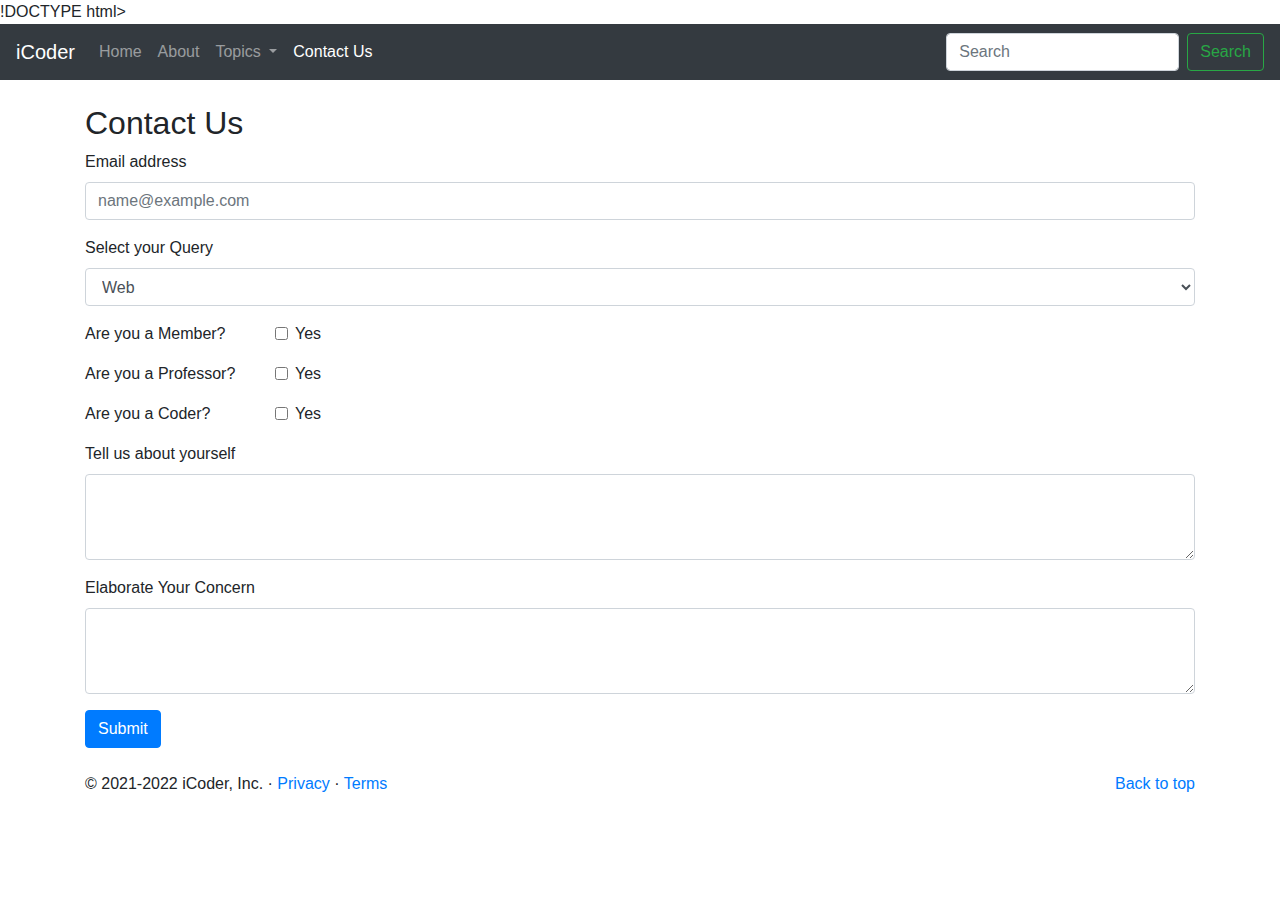
<file: I-coder-master/Frontend/contact.html>
!DOCTYPE html>
<html lang="en">
  <head>
    <!-- Required meta tags -->
    <meta charset="utf-8" />
    <meta
      name="viewport"
      content="width=device-width, initial-scale=1, shrink-to-fit=no"
    />

    <!-- Bootstrap CSS -->
    <link
      rel="stylesheet"
      href="https://stackpath.bootstrapcdn.com/bootstrap/4.4.1/css/bootstrap.min.css"
      integrity="sha384-Vkoo8x4CGsO3+Hhxv8T/Q5PaXtkKtu6ug5TOeNV6gBiFeWPGFN9MuhOf23Q9Ifjh"
      crossorigin="anonymous"
    />

    <title>iCoder - Heaven for Programmers</title>
  </head>

  <body>
    <nav class="navbar navbar-expand-lg navbar-dark bg-dark">
      <a class="navbar-brand" href="#">iCoder</a>
      <button
        class="navbar-toggler"
        type="button"
        data-toggle="collapse"
        data-target="#navbarSupportedContent"
        aria-controls="navbarSupportedContent"
        aria-expanded="false"
        aria-label="Toggle navigation"
      >
        <span class="navbar-toggler-icon"></span>
      </button>

      <div class="collapse navbar-collapse" id="navbarSupportedContent">
        <ul class="navbar-nav mr-auto">
          <li class="nav-item">
            <a class="nav-link" href="/"
              >Home <span class="sr-only">(current)</span></a
            >
          </li>
          <li class="nav-item">
            <a class="nav-link" href="/about.html">About</a>
          </li>

          <li class="nav-item dropdown">
            <a
              class="nav-link dropdown-toggle"
              href="#"
              id="navbarDropdown"
              role="button"
              data-toggle="dropdown"
              aria-haspopup="true"
              aria-expanded="false"
            >
              Topics
            </a>
            <div class="dropdown-menu" aria-labelledby="navbarDropdown">
              <a class="dropdown-item" href="#">Technology</a>
              <a class="dropdown-item" href="#">Web Development</a>
              <div class="dropdown-divider"></div>
              <a class="dropdown-item" href="#">Support</a>
              <a class="dropdown-item" href="#">Write for us</a>
            </div>
          </li>
          <li class="nav-item active">
            <a class="nav-link" href="/contact.html">Contact Us</a>
          </li>
        </ul>
        <form class="form-inline my-2 my-lg-0">
          <input
            class="form-control mr-sm-2"
            type="search"
            placeholder="Search"
            aria-label="Search"
          />
          <button class="btn btn-outline-success my-2 my-sm-0" type="submit">
            Search
          </button>
        </form>
      </div>
    </nav>

    <div class="container my-4">
      <h2>Contact Us</h2>
      <form>
        <div class="form-group">
          <label for="exampleFormControlInput1">Email address</label>
          <input
            type="email"
            class="form-control"
            id="exampleFormControlInput1"
            placeholder="name@example.com"
          />
        </div>
        <div class="form-group">
          <label for="exampleFormControlSelect1">Select your Query</label>
          <select class="form-control" id="exampleFormControlSelect1">
            <option>Web</option>
            <option>Tech Stack</option>
            <option>Technology</option>
            <option>Others</option>
          </select>
        </div>
        <div class="form-group row">
          <div class="col-sm-2">Are you a Member?</div>
          <div class="col-sm-10">
            <div class="form-check">
              <input class="form-check-input" type="checkbox" id="gridCheck1" />
              <label class="form-check-label" for="gridCheck1"> Yes </label>
            </div>
          </div>
        </div>
        <div class="form-group row">
          <div class="col-sm-2">Are you a Professor?</div>
          <div class="col-sm-10">
            <div class="form-check">
              <input class="form-check-input" type="checkbox" id="gridCheck2" />
              <label class="form-check-label" for="gridCheck2"> Yes </label>
            </div>
          </div>
        </div>
        <div class="form-group row">
          <div class="col-sm-2">Are you a Coder?</div>
          <div class="col-sm-10">
            <div class="form-check">
              <input class="form-check-input" type="checkbox" id="gridCheck3" />
              <label class="form-check-label" for="gridCheck3"> Yes </label>
            </div>
          </div>
        </div>

        <div class="form-group">
          <label for="exampleFormControlTextarea1"
            >Tell us about yourself</label
          >
          <textarea
            class="form-control"
            id="exampleFormControlTextarea1"
            rows="3"
          ></textarea>
        </div>
        <div class="form-group">
          <label for="exampleFormControlTextarea2"
            >Elaborate Your Concern</label
          >
          <textarea
            class="form-control"
            id="exampleFormControlTextarea2"
            rows="3"
          ></textarea>
        </div>
        <button class="btn btn-primary">Submit</button>
      </form>
    </div>

    <footer class="container">
      <p class="float-right"><a href="#">Back to top</a></p>
      <p>
        © 2021-2022 iCoder, Inc. · <a href="#">Privacy</a> ·
        <a href="#">Terms</a>
      </p>
    </footer>
    <!-- Optional JavaScript -->
    <!-- jQuery first, then Popper.js, then Bootstrap JS -->
    <script
      src="https://code.jquery.com/jquery-3.4.1.slim.min.js"
      integrity="sha384-J6qa4849blE2+poT4WnyKhv5vZF5SrPo0iEjwBvKU7imGFAV0wwj1yYfoRSJoZ+n"
      crossorigin="anonymous"
    ></script>
    <script
      src="https://cdn.jsdelivr.net/npm/popper.js@1.16.0/dist/umd/popper.min.js"
      integrity="sha384-Q6E9RHvbIyZFJoft+2mJbHaEWldlvI9IOYy5n3zV9zzTtmI3UksdQRVvoxMfooAo"
      crossorigin="anonymous"
    ></script>
    <script
      src="https://stackpath.bootstrapcdn.com/bootstrap/4.4.1/js/bootstrap.min.js"
      integrity="sha384-wfSDF2E50Y2D1uUdj0O3uMBJnjuUD4Ih7YwaYd1iqfktj0Uod8GCExl3Og8ifwB6"
      crossorigin="anonymous"
    ></script>
  </body>
</html>
</file>
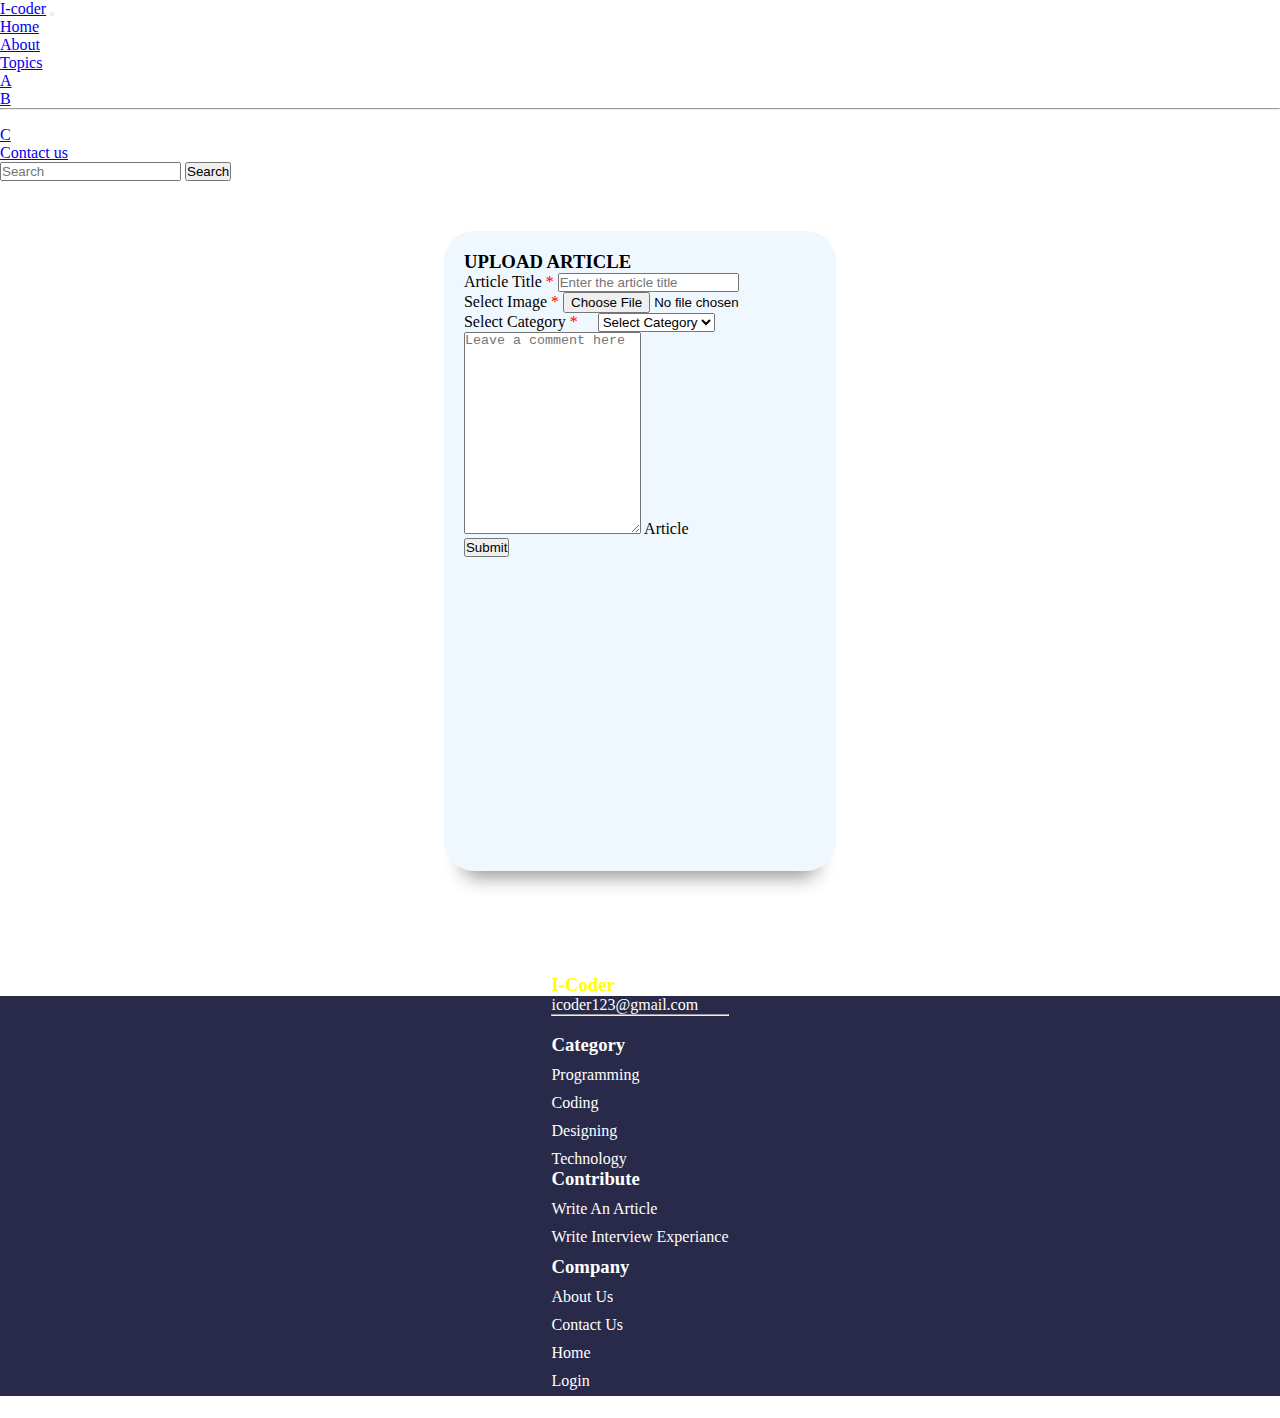
<file: I-coder-master/Frontend/upload_article.html>
<!doctype html>
<html lang="en">
  <head>
    <!-- Required meta tags -->
    <meta charset="utf-8">
    <meta name="viewport" content="width=device-width, initial-scale=1">

    <!-- Bootstrap CSS -->
    <link href="https://cdn.jsdelivr.net/npm/bootstrap@5.0.2/dist/css/bootstrap.min.css" rel="stylesheet" integrity="sha384-EVSTQN3/azprG1Anm3QDgpJLIm9Nao0Yz1ztcQTwFspd3yD65VohhpuuCOmLASjC" crossorigin="anonymous">
    <link rel="stylesheet" href="footer.css">
    <link rel="stylesheet" href="upload_article.css">
    <link rel="stylesheet" href="https://cdnjs.cloudflare.com/ajax/libs/OwlCarousel2/2.3.4/assets/owl.theme.default.min.css" integrity="sha512-sMXtMNL1zRzolHYKEujM2AqCLUR9F2C4/05cdbxjjLSRvMQIciEPCQZo++nk7go3BtSuK9kfa/s+a4f4i5pLkw==" crossorigin="anonymous" referrerpolicy="no-referrer" />
    <link rel="stylesheet" href="https://pro.fontawesome.com/releases/v5.10.0/css/all.css" integrity="sha384-AYmEC3Yw5cVb3ZcuHtOA93w35dYTsvhLPVnYs9eStHfGJvOvKxVfELGroGkvsg+p" crossorigin="anonymous"/>

    <title>Hello, world!</title>
  </head>
  <body>
    
    <nav class="navbar navbar-expand-lg navbar-dark bg-dark">
        <div class="container-fluid">
          <a class="navbar-brand" href="#">I-coder</a>
          <button
            class="navbar-toggler"
            type="button"
            data-bs-toggle="collapse"
            data-bs-target="#navbarSupportedContent"
            aria-controls="navbarSupportedContent"
            aria-expanded="false"
            aria-label="Toggle navigation"
          >
            <span class="navbar-toggler-icon"></span>
          </button>
          <div class="collapse navbar-collapse" id="navbarSupportedContent">
            <ul class="navbar-nav me-auto mb-2 mb-lg-0">
              <li class="nav-item">
                <a class="nav-link active" aria-current="page" href="#">Home</a>
              </li>
  
              <li class="nav-item">
                <a class="nav-link" href="/about.html">About</a>
              </li>
  
              <li class="nav-item dropdown">
                <a
                  class="nav-link dropdown-toggle"
                  href="#"
                  id="navbarDropdown"
                  role="button"
                  data-bs-toggle="dropdown"
                  aria-expanded="false"
                >
                  Topics
                </a>
                <ul class="dropdown-menu" aria-labelledby="navbarDropdown">
                  <li><a class="dropdown-item" href="#">A</a></li>
                  <li><a class="dropdown-item" href="#">B</a></li>
                  <li><hr class="dropdown-divider" /></li>
                  <li>
                    <a class="dropdown-item" href="#">C</a>
                  </li>
                </ul>
              </li>
              <li class="nav-item">
                <a class="nav-link" href="./contact.html">Contact us</a>
              </li>
            </ul>
            <form class="d-flex">
              <input
                class="form-control me-2"
                type="search"
                placeholder="Search"
                aria-label="Search"
              />
              <button class="btn btn-outline-success" type="submit">
                Search
              </button>
            </form>
          </div>
        </div>
      </nav>
  
        <div class="container upload-aritcle-section">
            
            <div class="row d-flex justify-content-center outer-row">
                <div class="col-md-6">
                    <h3 class="heading text-center mb-4 mt-4 " >UPLOAD ARTICLE</h3>
                    <form>
                        <div class="mb-3">
                          <label for="article_title" class="form-label">Article Title <span class="required">*</span></label>
                          <input type="text" class="form-control" id="article_title"  placeholder="Enter the article title" required>
                          
                        </div>
                        <div class="mb-3">
                          <label for="exampleInputPassword1" class="form-label">Select Image <span class="required">*</span></label>
                          <input type="file" id="img" name="img" accept="image/*">
                        </div>
                        <div class="mb-3">
                            <label for="exampleInputPassword1" class="form-label">Select Category <span class="required">*</span> &nbsp&nbsp&nbsp</label>
                            <select class="form-select" aria-label="select article category">
                                <option selected>Select Category</option>
                                <option value="1">Programming</option>
                                <option value="2">Coding</option>
                                <option value="3">Technology</option>
                              </select>
                        </div>
                        <div class="mb-3 ">
                            <div class="form-floating">
                                <textarea class="form-control" placeholder="Leave a comment here" id="floatingTextarea2" style="height: 200px; overflow: scroll; scroll-behavior: smooth; overflow-x: hidden;"></textarea>
                                <label for="floatingTextarea2">Article</label>
                              </div>
                        </div>

                        
                        <button type="submit" class="btn btn-primary">Submit</button>
                      </form>
                </div>
            </div>
        </div>
        <footer>
            <div class=" container-fluid  footer mt-5">
              <div class="row w-100 d-flex  flex justify-content-center">
                <div class="col-md-3 d-flex  flex-column justify-content-center">
                      <div>
                        <h3 style="color: yellow;">I-Coder</h3>
                        <p>icoder123@gmail.com</p>
                        <hr>
                      </div>
                      <div>
                        <br/>
                        <div  >
                        <ul class="social-media-icons">
                        <li><i class="fab fa-lg fa-whatsapp"></i></li>
                        <li><i class="fab fa-lg fa-instagram"></i></li>
                        <li><i class="fab fa-lg fa-facebook"></i></li>
                        <li><i class="fab fa-lg fa-youtube"></i></li>
                        </ul>
                        </div>
                      </div>
                </div>
                <div class="col-md-2 d-flex justify-content-center">
                    <div>
                  <h3 >Category</h3>
                  <ul class="topics-category-list">
                    <li>Programming</li>
                    <li>Coding</li>
                    <li>Designing</li>
                    <li> Technology</li>
                  </ul>
                </div>
                </div>
                <div class="col-md-2 d-flex justify-content-center ">
                    <div>
                  <h3>Contribute</h3>
                  <ul class="contribute-list">
                      <li>Write An Article</li>
                      <li>Write Interview Experiance</li>
                      <li></li>
                      <li></li>
                      <li></li>
                    </ul>
                </div>
            </div>
                <div class="col-md-2 d-flex justify-content-center">
                    <div>
                    <h3 >Company</h3>
                    
                    <ul class="company">
                        <li>About Us</li>
                        <li> Contact Us</li>
                        <li>Home</li>
                        <li>Login</li>
                        <li> Career</li>
                    </ul>
                </div>
                </div>
              </div>
        
            </div>
          </footer>
    <script src="https://cdn.jsdelivr.net/npm/bootstrap@5.0.2/dist/js/bootstrap.bundle.min.js" integrity="sha384-MrcW6ZMFYlzcLA8Nl+NtUVF0sA7MsXsP1UyJoMp4YLEuNSfAP+JcXn/tWtIaxVXM" crossorigin="anonymous"></script>
  </body>
</html>
</file>
<file: I-coder-master/Frontend/footer.css>
.footer{
    height: 400px;
    width: 100%;
    background-color: rgb(41, 41, 73);
    display: flex;
    justify-content: center;
    align-items: center;
    color: white;
}
.contribute-list{
list-style: none;

}
.contribute-list li{
    margin-top: 10px;
    font-size: 16px;
}
.contribute-list li:hover {
    color: yellow;
    cursor: pointer;
}
.topics-category-list li{
margin-top: 10px;
font-size: 16px;
}
.topics-category-list{
list-style: none;
}

.topics-category-list li{
    margin-top: 10px;
    font-size: 16px;
 }
 .topics-category-list li:hover {
    color: yellow;
    cursor: pointer;
}

.social-media-icons{
    display: flex;
    list-style: none;
}
.social-media-icons li {
    font-size: 30px;
    padding-right: 30px;
}
.social-media-icons li:hover {
    transition: all;
    font-size: 32px;
    color: yellow;
    cursor: pointer;
}

.company li{
    margin-top: 10px;
    font-size: 16px;
}
.company{
    list-style: none;
}
    
.company li{
    margin-top: 10px;
    font-size: 16px;
}
.company li:hover {
    color: yellow;
    cursor: pointer;
}
</file>
<file: I-coder-master/Frontend/upload_article.css>
*{
    margin: 0;
    padding: 0;
}
.upload-aritcle-section{
    min-height: 85vh;
}
body{
    background-image: url("https://png.pngtree.com/thumb_back/fh260/background/20200714/pngtree-modern-double-color-futuristic-neon-background-image_351866.jpg");
    background-position:center;
    background-size: cover;
    
    background-repeat: no-repeat;
}
.col-md-6{
    min-height: 600px;
    background-color: aliceblue;
    padding: 20px;
    border-radius: 30px;
    box-shadow: rgba(0, 0, 0, 0.45) 0px 25px 20px -20px;
}
.outer-row{
    height: 100%;
    display: flex;
    justify-content: center;
    align-items: center;
    margin-top: 50px;
}
textarea{
    height: 250px;
    
}
.required{
    color: red;
    
}
</file>
